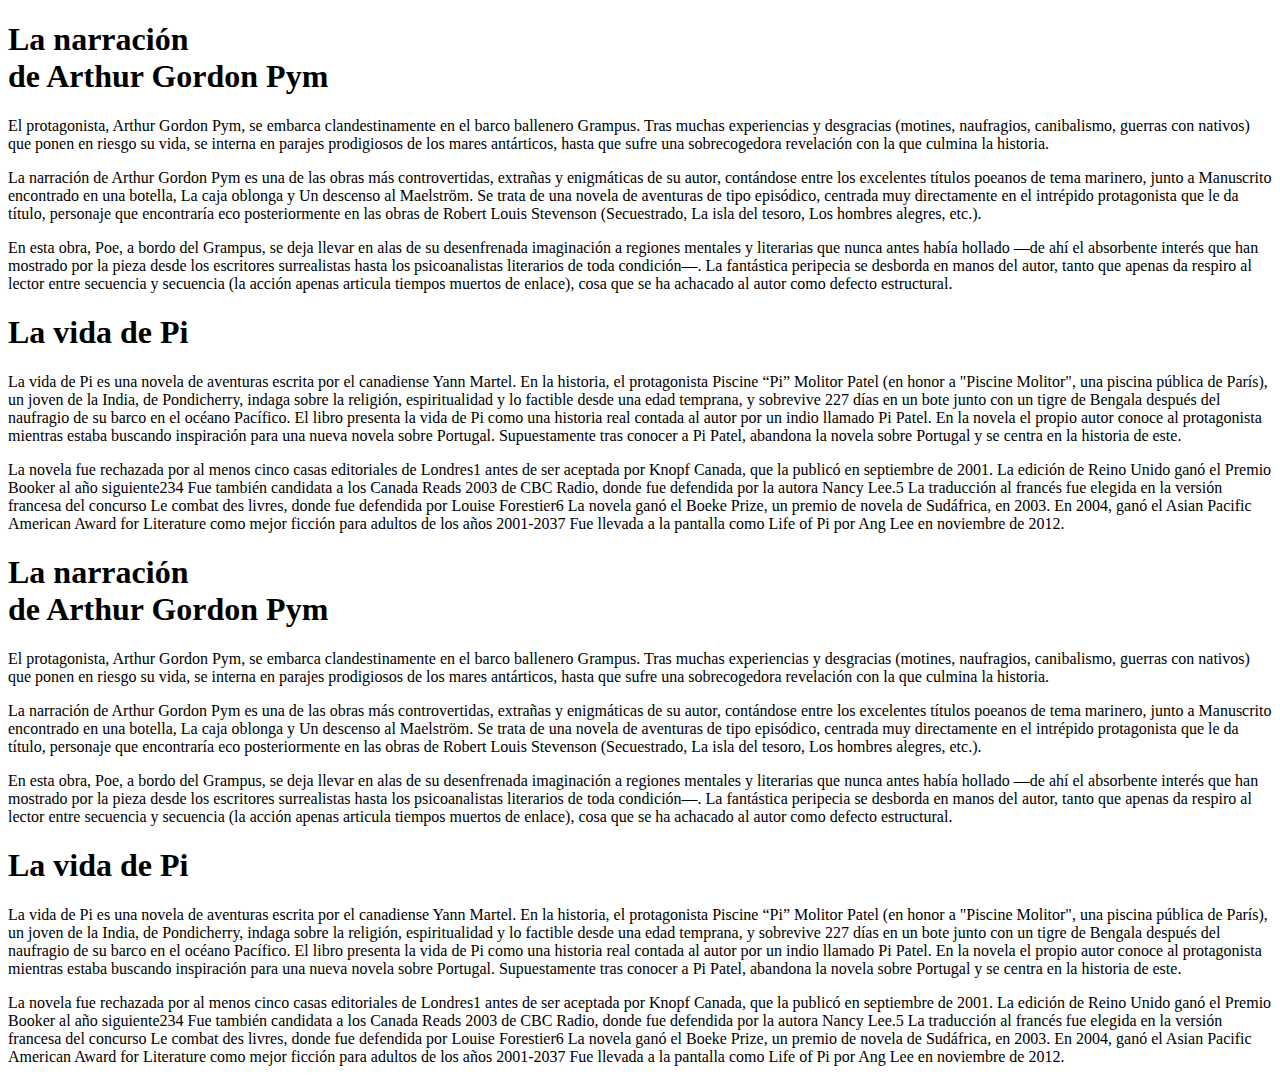
<file: index.html>
<!DOCTYPE html>
<html>

<head>
    <title>Escena_1</title>
    <meta charset="UTF-8">
    <meta http-equiv="cache-control" content="no-cache"/>
    <meta http-equiv="expires" content="604800"/>
    <link rel=stylesheet href=CSS/e1/e1_basics.css>
    <link rel=stylesheet href=CSS/e1/water_s.css>
    <link rel=stylesheet href=CSS/e1/e1_static_items.css>
    <link rel=stylesheet href=CSS/e1/e1_dinamic_items.css>
    <link rel=stylesheet href=CSS/e1/rat.css>
    <link rel=stylesheet href=CSS/loadingpage.css>
    <link rel=stylesheet href=CSS/e1/back_imgs.css>
    <link rel=stylesheet href=CSS/c1/c1_basics.css>
    <link rel="icon" href="data:,">
    
</head>

<body id=main_body>
    <div id="loadpage">
        <div id="loader"></div>
    </div>
    <div id="intro">
        <div id=background class=main_back></div>
        <div id=background_black class=main_black_back_off></div>   
        <div id=RP_start class=RP_anm></div>
        <div id=RP_face class=RP_face></div>
        <div id=RP_face_2 class=RP_face_2></div>
        <div id=RP_pirate_glow class=RP_pirate_glow></div>
        <div id=RP_tiger_glow class=RP_tiger_glow></div>
        <div id=JOE_start class=JOE_anm></div>
        <div id=joe_sound class=joe_sound></div>
        <!-- PROPS INTRO -->
        <div id=props class=props_show>
            <div id=chair class=chair></div>
            <div id="desk_anm_1"></div>
            <div id="desk_anm_2"></div>
            <div id="desk_anm_3"></div>
            <div id="desk_anm_4"></div>
            <div id="desk_anm_5"></div>
            <div id="desk_anm_left"></div>
            <div id="desk_anm_right"></div>
            <div id=desk>
                <div id="desk_c_1" class=desk_c_1></div>
                <div id="desk_c_2" class=desk_c_2></div>
                <div id="desk_c_3" class=desk_c_3></div>
                <div id="desk_c_4" class=desk_c_4></div>
                <div id="desk_c_5" class=desk_c_5></div>
                <div id="desk_c_left" class=desk_left></div>
                <div id="desk_c_right" class=desk_right></div>
            </div>
                <div id=couch></div>
            <div id=float></div>
            <div id=row></div>
            <div id=horse></div>
            <div id=ropes></div>
            <div id=flags></div>
            <div id=ship></div>
            <div id=earth>
                <div id="earth_anm" class="earth_anm"></div>
            </div>
            <div id=lamp_anm class=lamp_anm></div>
            <div id=lamp_darck class=lamp_darck></div>
            <div id=lamp class="lamp_shape"></div>
            <div id=window_all class="window_all" class="zoomTarget">
                <div id=window_fe class="window_fe"></div>
                <div id=window_fe_back></div>
                <div id=window_fe_lh></div>
                <div id=window_fe_lh_light></div>
                <div id=window_fe_shadow></div>
                <div class=water_s></div>
                <div class=water_u></div>
            </div> 
            <div id=window_anm class="window_anm"></div>
            <div id=window_anm_2 class="window_anm_2"></div>    
            <div id=rat></div>
            <div id=cup></div>
            <div id=timo></div>
            <div id=megafon></div>
            <div id=sea_shell></div>
            <div id=sea_shell_sound></div>
            <div id=shell></div>
            <div id=anafora></div>
            <div id=politja_larg></div>
            <div id=smoke class=smoke></div>
        </div>
        <div id="texts">
            <div id=text_cub_1 class=text_1_anm></div>
            <div id=text_rp_3 class=text_rp_3_up></div>
            <div id=text_rp_8 class=text_rp_8_up></div>
            <div id=text_rp_9 class=text_rp_9_up></div>
            <div id=text_rp_10 class=text_rp_10_up></div>
            <div id=text_rp_11 class=text_rp_11_up></div>
            <div id=text_rp_12 class=text_rp_12_up></div>
            <div id=text_rp_13 class=text_rp_13_up></div>
            <div id=text_rp_14 class=text_rp_14_up></div>
            <div id=text_rp_15 class=text_rp_15_up></div>
            <div id=text_joe_2 class=text_2_anm></div>
            <div id=text_joe_4 class=text_joe_4_up></div>
            <div id=text_rp_e2 class=text_rp_e2_start></div>
            <div id=text_joe_5 class=text_joe_5_up></div>
            <div id=text_joe_6 class=text_joe_6_up></div>
            <div id=text_joe_7 class=text_joe_7_up></div>
            <div id=text_joe_8 class=text_joe_8_up></div>
            <div id=text_joe_9 class=text_joe_9_up></div>
            <div id=text_joe_10 class=text_joe_10_up></div>
            <div id=text_joe_11 class=text_joe_11_up></div>
            <div id=text_joe_12 class=text_joe_12_up></div>
            <div id=text_joe_13 class=text_joe_13_up></div>
        </div>
        <div id=back_imgs class=back_imgs>
            <div id=back_img_1 class=back_img_1></div>
        </div>
        <div id=arthur_g class=arthur_anm> 
            <div id=arthur_img_1 class=arthur_img_1_s></div>
            <div id=arthur_img_2 class=arthur_img_2_s></div>
            <div id=img_back_1_ag class=img_back_s_1_ag></div>
            <div id=img_size_icon_1_ag class=img_size_1_s_ag></div>
            <div id=img_back_2_ag class=img_back_s_2_ag></div>
            <div id=img_size_icon_2_ag class=img_size_2_s_ag></div>
            <div id=exit_icon class=exit_icon_s></div>
            <div id=table_arthur_text>
                <h1>La narración <br> de Arthur Gordon Pym</h1>
                <p>El protagonista, Arthur Gordon Pym, se embarca clandestinamente en el barco ballenero Grampus. Tras muchas experiencias y desgracias (motines, naufragios, canibalismo, guerras con nativos) que ponen en riesgo su vida, se interna en parajes prodigiosos de los mares antárticos, hasta que sufre una sobrecogedora revelación con la que culmina la historia.</p>
                <p>La narración de Arthur Gordon Pym es una de las obras más controvertidas, extrañas y enigmáticas de su autor, contándose entre los excelentes títulos poeanos de tema marinero, junto a Manuscrito encontrado en una botella, La caja oblonga y Un descenso al Maelström. Se trata de una novela de aventuras de tipo episódico, centrada muy directamente en el intrépido protagonista que le da título, personaje que encontraría eco posteriormente en las obras de Robert Louis Stevenson (Secuestrado, La isla del tesoro, Los hombres alegres, etc.).</p>
                <p>En esta obra, Poe, a bordo del Grampus, se deja llevar en alas de su desenfrenada imaginación a regiones mentales y literarias que nunca antes había hollado —de ahí el absorbente interés que han mostrado por la pieza desde los escritores surrealistas hasta los psicoanalistas literarios de toda condición—. La fantástica peripecia se desborda en manos del autor, tanto que apenas da respiro al lector entre secuencia y secuencia (la acción apenas articula tiempos muertos de enlace), cosa que se ha achacado al autor como defecto estructural.</p>
            </div>
        </div>
        <div id=vida_pi class=pi_anm> 
            <div id=pi_img_1 class=arthur_img_1_s></div>
            <div id=img_back_1_pi class=img_back_s_1_ag></div>
            <div id=img_size_icon_1_pi class=img_size_1_s_ag></div>
            <div id=exit_icon_pi class=exit_icon_s></div>
            <div id=table_arthur_text>
                <h1>La vida de Pi</h1>
                <p>La vida de Pi es una novela de aventuras escrita por el canadiense Yann Martel. En la historia, el protagonista Piscine “Pi” Molitor Patel (en honor a "Piscine Molitor", una piscina pública de París), un joven de la India, de Pondicherry, indaga sobre la religión, espiritualidad y lo factible desde una edad temprana, y sobrevive 227 días en un bote junto con un tigre de Bengala después del naufragio de su barco en el océano Pacífico. El libro presenta la vida de Pi como una historia real contada al autor por un indio llamado Pi Patel. En la novela el propio autor conoce al protagonista mientras estaba buscando inspiración para una nueva novela sobre Portugal. Supuestamente tras conocer a Pi Patel, abandona la novela sobre Portugal y se centra en la historia de este.</p>
                <p>La novela fue rechazada por al menos cinco casas editoriales de Londres1 antes de ser aceptada por Knopf Canada, que la publicó en septiembre de 2001. La edición de Reino Unido ganó el Premio Booker al año siguiente234 Fue también candidata a los Canada Reads 2003 de CBC Radio, donde fue defendida por la autora Nancy Lee.5 La traducción al francés fue elegida en la versión francesa del concurso Le combat des livres, donde fue defendida por Louise Forestier6 La novela ganó el Boeke Prize, un premio de novela de Sudáfrica, en 2003. En 2004, ganó el Asian Pacific American Award for Literature como mejor ficción para adultos de los años 2001-2037 Fue llevada a la pantalla como Life of Pi por Ang Lee en noviembre de 2012.</p>
            </div>
        </div>
            <div id=audios class=audios>
                <audio id=main_theme_e1 infinite>
                    <source src=media/Sounds/ocea_waves.mp3 type=audio/mp3> </audio>
                <audio id=xat_auidio>
                    <source src=media/Sounds/xat_sound.mp3 type=audio/mp3> </audio>
                <audio id=discovery_auidio>
                    <source src=media/Sounds/found_sound.mp3 type=audio/mp3> </audio>
                <audio id=joe_cough>
                    <source src=media/Sounds/joe_coughing.wav type=audio/mp3> </audio>
                <audio id=rat_sound>
                    <source src=media/Sounds/rat_soud.wav type=audio/wav> </audio>
                <audio id=light_sound>
                    <source src=media/Sounds/light_turn.wav type=audio/wav> </audio>
                <audio id=drawer_sound>
                    <source src=media/Sounds/open_drawer.mp3 type=audio/mp3> </audio>
                <audio id=conch_sound>
                    <source src=media/Sounds/conch_sound.mp3 type=audio/mp3> </audio>
            </div>
        </div>
    <div id="cap_1" class="cap_1">
    <div id=background_c1 class=main_back_c1></div>
    <!-- PROPS C1 -->
    <div id=props_c1>
        <div id="c1_lh_all" class="c1_lh_all">
            <div id="c1_lh" class="c1_lh"></div>
            <div id="c1_lh_light" class="c1_lh_light"></div>
        </div>
        <div id="c1_water_all" class="c1_water_all">
            <div id="c1_water_behind" class="c1_water_behind"></div>
            <div id="c1_water_higger" class="c1_water_higger"> </div>
            <div id="c1_water_up" class="c1_water_up"> </div>
            <div id="c1_water_mid" class="c1_water_mid"> </div>
            <div id="c1_water_down" class="c1_water_down"> </div>
            <div id="c1_dofi_petit" class="c1_dofi_petit"> </div>
            <div id="c1_dofi_mitg" class="c1_dofi_mitg"> </div>
            <div id="c1_dofi_gran" class="c1_dofi_gran"> </div>
        </div>
        <div id="c1_ship" class="c1_ship"></div>
        <div id="c1_ship_anm" class="c1_ship_anm"></div>
        
        <div id="c1_seagulls" class="c1_seagulls"></div>
    </div>
</div>
    <div id="low_bar">
        <div id=low_control_bar></div>
        <div id=clues>
            <div id=clue_1 class=game_clue_1></div>
            <div id=clue_2 class=game_clue_2></div>
            <div id=clue_3 class=game_clue_3></div>
            <div id=clue_4 class=game_clue_4></div>
            <div id=clue_5 class=game_clue_5></div>
        </div>
        <div id=game_float></div>
        <div id=game_compass></div>
        <div id=close_botton></div>
        </div>
    <div id=arthur_gc class=arthur_anm>
        <div id=arthur_gc_img_1 class=arthur_img_1_s></div>
        <div id=arthur_gc_img_2 class=arthur_img_2_s></div>
        <div id=img_back_1_gc class=img_back_s_1_ag></div>
        <div id=img_size_icon_1_gc class=img_size_1_s_ag></div>
        <div id=img_back_2_gc class=img_back_s_2_ag></div>
        <div id=img_size_icon_2_gc class=img_size_2_s_ag></div>
        <div id=exit_icon_gc class=exit_icon_s></div>
        <div id=table_arthur_text>
            <h1>La narración <br> de Arthur Gordon Pym</h1>
            <p>El protagonista, Arthur Gordon Pym, se embarca clandestinamente en el barco ballenero Grampus. Tras muchas experiencias y desgracias (motines, naufragios, canibalismo, guerras con nativos) que ponen en riesgo su vida, se interna en parajes prodigiosos de los mares antárticos, hasta que sufre una sobrecogedora revelación con la que culmina la historia.</p>
            <p>La narración de Arthur Gordon Pym es una de las obras más controvertidas, extrañas y enigmáticas de su autor, contándose entre los excelentes títulos poeanos de tema marinero, junto a Manuscrito encontrado en una botella, La caja oblonga y Un descenso al Maelström. Se trata de una novela de aventuras de tipo episódico, centrada muy directamente en el intrépido protagonista que le da título, personaje que encontraría eco posteriormente en las obras de Robert Louis Stevenson (Secuestrado, La isla del tesoro, Los hombres alegres, etc.).</p>
            <p>En esta obra, Poe, a bordo del Grampus, se deja llevar en alas de su desenfrenada imaginación a regiones mentales y literarias que nunca antes había hollado —de ahí el absorbente interés que han mostrado por la pieza desde los escritores surrealistas hasta los psicoanalistas literarios de toda condición—. La fantástica peripecia se desborda en manos del autor, tanto que apenas da respiro al lector entre secuencia y secuencia (la acción apenas articula tiempos muertos de enlace), cosa que se ha achacado al autor como defecto estructural.</p>
        </div>
    </div>
    <div id=vida_pi_c class=pi_anm>
        <div id=pi_img_1_c class=arthur_img_1_s></div>
        <div id=img_back_1_pi_c class=img_back_s_1_ag></div>
        <div id=img_size_icon_1_pi_c class=img_size_1_s_ag></div>
        <div id=exit_icon_pi_c class=exit_icon_s></div>
        <div id=table_arthur_text>
            <h1>La vida de Pi</h1>
            <p>La vida de Pi es una novela de aventuras escrita por el canadiense Yann Martel. En la historia, el protagonista Piscine “Pi” Molitor Patel (en honor a "Piscine Molitor", una piscina pública de París), un joven de la India, de Pondicherry, indaga sobre la religión, espiritualidad y lo factible desde una edad temprana, y sobrevive 227 días en un bote junto con un tigre de Bengala después del naufragio de su barco en el océano Pacífico. El libro presenta la vida de Pi como una historia real contada al autor por un indio llamado Pi Patel. En la novela el propio autor conoce al protagonista mientras estaba buscando inspiración para una nueva novela sobre Portugal. Supuestamente tras conocer a Pi Patel, abandona la novela sobre Portugal y se centra en la historia de este.</p>
            <p>La novela fue rechazada por al menos cinco casas editoriales de Londres1 antes de ser aceptada por Knopf Canada, que la publicó en septiembre de 2001. La edición de Reino Unido ganó el Premio Booker al año siguiente234 Fue también candidata a los Canada Reads 2003 de CBC Radio, donde fue defendida por la autora Nancy Lee.5 La traducción al francés fue elegida en la versión francesa del concurso Le combat des livres, donde fue defendida por Louise Forestier6 La novela ganó el Boeke Prize, un premio de novela de Sudáfrica, en 2003. En 2004, ganó el Asian Pacific American Award for Literature como mejor ficción para adultos de los años 2001-2037 Fue llevada a la pantalla como Life of Pi por Ang Lee en noviembre de 2012.</p>
        </div>
    </div>
    <div id=js class=js>
        <script src="https://ajax.aspnetcdn.com/ajax/jQuery/jquery-3.2.1.min.js"></script>
        <script src="https://ajax.googleapis.com/ajax/libs/jquery/3.2.1/jquery.min.js"></script>
        <script src=JS/all_js.js></script>
        <script src=JS/img_size.js></script>
        <script src=JS/load_set.js></script>
        <script src=JS/c1_anm.js></script>
    </div>
</body>

</html>
</file>
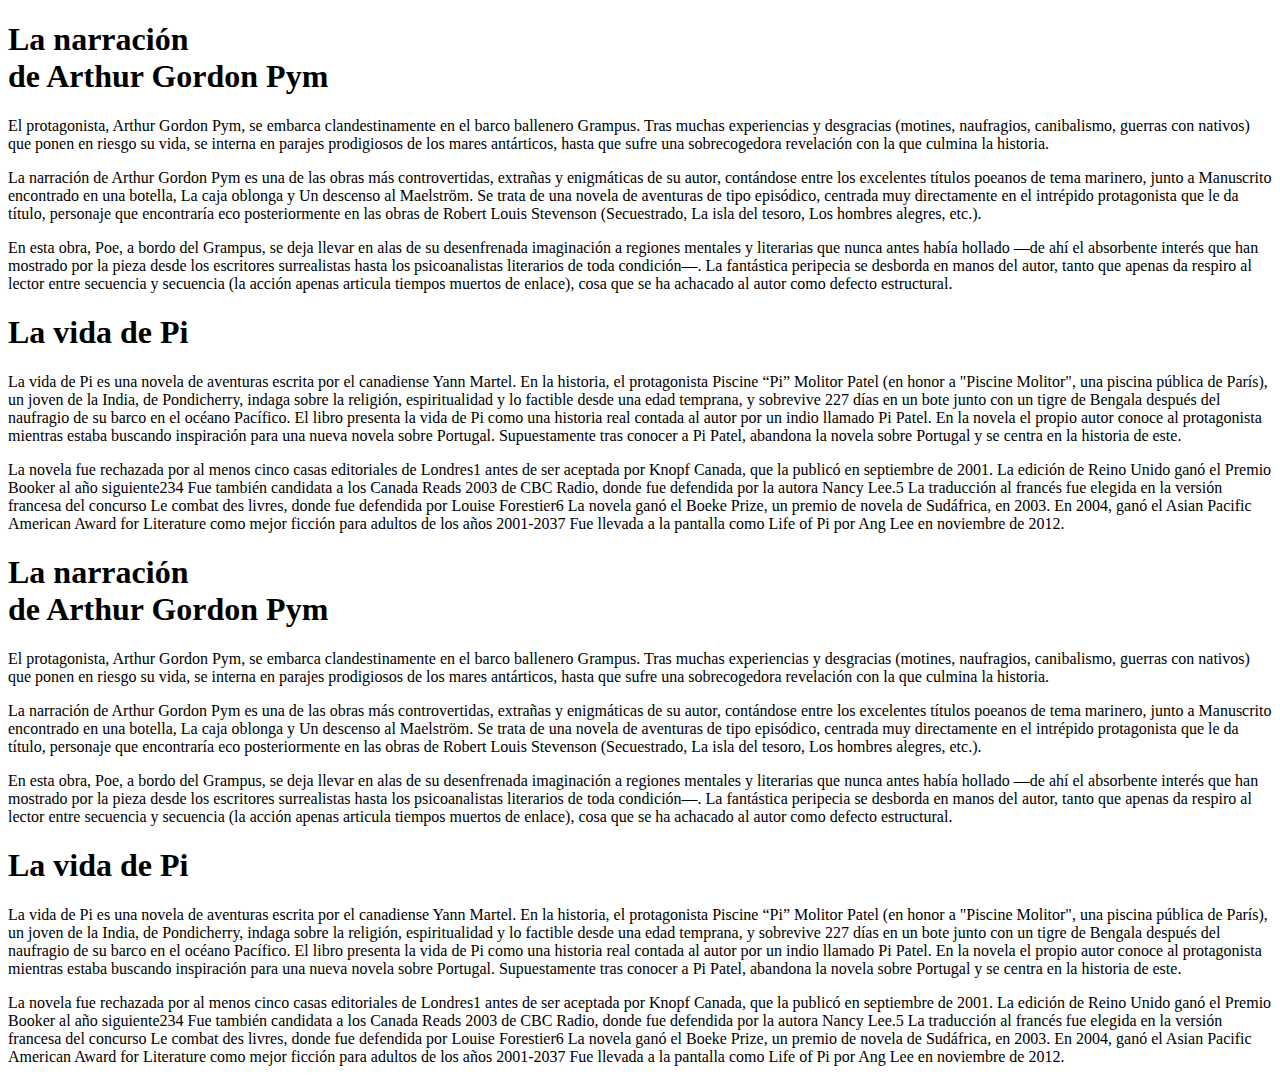
<file: Escena_1.html>
<!DOCTYPE html>
<html>

<head>
    <title>Escena_1</title>
    <meta charset="UTF-8">
    <meta http-equiv="cache-control" content="no-cache"/>
    <meta http-equiv="expires" content="604800"/>
    <link rel=stylesheet href=CSS/e1/e1_basics.css>
    <link rel=stylesheet href=CSS/e1/water_s.css>
    <link rel=stylesheet href=CSS/e1/e1_static_items.css>
    <link rel=stylesheet href=CSS/e1/e1_dinamic_items.css>
    <link rel=stylesheet href=CSS/e1/rat.css>
    <link rel=stylesheet href=CSS/loadingpage.css>
    <link rel=stylesheet href=CSS/e1/back_imgs.css>
    <link rel=stylesheet href=CSS/c1/c1_basics.css>
    
</head>

<body id=main_body>
    <div id="loadpage">
        <div id="loader"></div>
    </div>
    <div id="intro">
        <div id=background class=main_back></div>
        <div id=background_black class=main_black_back_off></div>   
        <div id=RP_start class=RP_anm></div>
        <div id=RP_face class=RP_face></div>
        <div id=RP_face_2 class=RP_face_2></div>
        <div id=RP_pirate_glow class=RP_pirate_glow></div>
        <div id=RP_tiger_glow class=RP_tiger_glow></div>
        <div id=JOE_start class=JOE_anm></div>
        <div id=joe_sound class=joe_sound></div>
        <!-- PROPS INTRO -->
        <div id=props class=props_show>
            <div id=chair class=chair></div>
            <div id="desk_anm_1"></div>
            <div id="desk_anm_2"></div>
            <div id="desk_anm_3"></div>
            <div id="desk_anm_4"></div>
            <div id="desk_anm_5"></div>
            <div id="desk_anm_left"></div>
            <div id="desk_anm_right"></div>
            <div id=desk>
                <div id="desk_c_1" class=desk_c_1></div>
                <div id="desk_c_2" class=desk_c_2></div>
                <div id="desk_c_3" class=desk_c_3></div>
                <div id="desk_c_4" class=desk_c_4></div>
                <div id="desk_c_5" class=desk_c_5></div>
                <div id="desk_c_left" class=desk_left></div>
                <div id="desk_c_right" class=desk_right></div>
            </div>
                <div id=couch></div>
            <div id=float></div>
            <div id=row></div>
            <div id=horse></div>
            <div id=ropes></div>
            <div id=flags></div>
            <div id=ship></div>
            <div id=earth>
                <div id="earth_anm" class="earth_anm"></div>
            </div>
            <div id=lamp_anm class=lamp_anm></div>
            <div id=lamp_darck class=lamp_darck></div>
            <div id=lamp class="lamp_shape"></div>
            <div id=window_all class="window_all" class="zoomTarget">
                <div id=window_fe class="window_fe"></div>
                <div id=window_fe_back></div>
                <div id=window_fe_lh></div>
                <div id=window_fe_lh_light></div>
                <div id=window_fe_shadow></div>
                <div class=water_s></div>
                <div class=water_u></div>
            </div> 
            <div id=window_anm class="window_anm"></div>
            <div id=window_anm_2 class="window_anm_2"></div>    
            <div id=rat></div>
            <div id=cup></div>
            <div id=timo></div>
            <div id=megafon></div>
            <div id=sea_shell></div>
            <div id=sea_shell_sound></div>
            <div id=shell></div>
            <div id=anafora></div>
            <div id=politja_larg></div>
            <div id=smoke class=smoke></div>
        </div>
        <div id="texts">
            <div id=text_cub_1 class=text_1_anm></div>
            <div id=text_rp_3 class=text_rp_3_up></div>
            <div id=text_rp_8 class=text_rp_8_up></div>
            <div id=text_rp_9 class=text_rp_9_up></div>
            <div id=text_rp_10 class=text_rp_10_up></div>
            <div id=text_rp_11 class=text_rp_11_up></div>
            <div id=text_rp_12 class=text_rp_12_up></div>
            <div id=text_rp_13 class=text_rp_13_up></div>
            <div id=text_rp_14 class=text_rp_14_up></div>
            <div id=text_rp_15 class=text_rp_15_up></div>
            <div id=text_joe_2 class=text_2_anm></div>
            <div id=text_joe_4 class=text_joe_4_up></div>
            <div id=text_rp_e2 class=text_rp_e2_start></div>
            <div id=text_joe_5 class=text_joe_5_up></div>
            <div id=text_joe_6 class=text_joe_6_up></div>
            <div id=text_joe_7 class=text_joe_7_up></div>
            <div id=text_joe_8 class=text_joe_8_up></div>
            <div id=text_joe_9 class=text_joe_9_up></div>
            <div id=text_joe_10 class=text_joe_10_up></div>
            <div id=text_joe_11 class=text_joe_11_up></div>
            <div id=text_joe_12 class=text_joe_12_up></div>
            <div id=text_joe_13 class=text_joe_13_up></div>
        </div>
        <div id=back_imgs class=back_imgs>
            <div id=back_img_1 class=back_img_1></div>
        </div>
        <div id=arthur_g class=arthur_anm> 
            <div id=arthur_img_1 class=arthur_img_1_s></div>
            <div id=arthur_img_2 class=arthur_img_2_s></div>
            <div id=img_back_1_ag class=img_back_s_1_ag></div>
            <div id=img_size_icon_1_ag class=img_size_1_s_ag></div>
            <div id=img_back_2_ag class=img_back_s_2_ag></div>
            <div id=img_size_icon_2_ag class=img_size_2_s_ag></div>
            <div id=exit_icon class=exit_icon_s></div>
            <div id=table_arthur_text>
                <h1>La narración <br> de Arthur Gordon Pym</h1>
                <p>El protagonista, Arthur Gordon Pym, se embarca clandestinamente en el barco ballenero Grampus. Tras muchas experiencias y desgracias (motines, naufragios, canibalismo, guerras con nativos) que ponen en riesgo su vida, se interna en parajes prodigiosos de los mares antárticos, hasta que sufre una sobrecogedora revelación con la que culmina la historia.</p>
                <p>La narración de Arthur Gordon Pym es una de las obras más controvertidas, extrañas y enigmáticas de su autor, contándose entre los excelentes títulos poeanos de tema marinero, junto a Manuscrito encontrado en una botella, La caja oblonga y Un descenso al Maelström. Se trata de una novela de aventuras de tipo episódico, centrada muy directamente en el intrépido protagonista que le da título, personaje que encontraría eco posteriormente en las obras de Robert Louis Stevenson (Secuestrado, La isla del tesoro, Los hombres alegres, etc.).</p>
                <p>En esta obra, Poe, a bordo del Grampus, se deja llevar en alas de su desenfrenada imaginación a regiones mentales y literarias que nunca antes había hollado —de ahí el absorbente interés que han mostrado por la pieza desde los escritores surrealistas hasta los psicoanalistas literarios de toda condición—. La fantástica peripecia se desborda en manos del autor, tanto que apenas da respiro al lector entre secuencia y secuencia (la acción apenas articula tiempos muertos de enlace), cosa que se ha achacado al autor como defecto estructural.</p>
            </div>
        </div>
        <div id=vida_pi class=pi_anm> 
            <div id=pi_img_1 class=arthur_img_1_s></div>
            <div id=img_back_1_pi class=img_back_s_1_ag></div>
            <div id=img_size_icon_1_pi class=img_size_1_s_ag></div>
            <div id=exit_icon_pi class=exit_icon_s></div>
            <div id=table_arthur_text>
                <h1>La vida de Pi</h1>
                <p>La vida de Pi es una novela de aventuras escrita por el canadiense Yann Martel. En la historia, el protagonista Piscine “Pi” Molitor Patel (en honor a "Piscine Molitor", una piscina pública de París), un joven de la India, de Pondicherry, indaga sobre la religión, espiritualidad y lo factible desde una edad temprana, y sobrevive 227 días en un bote junto con un tigre de Bengala después del naufragio de su barco en el océano Pacífico. El libro presenta la vida de Pi como una historia real contada al autor por un indio llamado Pi Patel. En la novela el propio autor conoce al protagonista mientras estaba buscando inspiración para una nueva novela sobre Portugal. Supuestamente tras conocer a Pi Patel, abandona la novela sobre Portugal y se centra en la historia de este.</p>
                <p>La novela fue rechazada por al menos cinco casas editoriales de Londres1 antes de ser aceptada por Knopf Canada, que la publicó en septiembre de 2001. La edición de Reino Unido ganó el Premio Booker al año siguiente234 Fue también candidata a los Canada Reads 2003 de CBC Radio, donde fue defendida por la autora Nancy Lee.5 La traducción al francés fue elegida en la versión francesa del concurso Le combat des livres, donde fue defendida por Louise Forestier6 La novela ganó el Boeke Prize, un premio de novela de Sudáfrica, en 2003. En 2004, ganó el Asian Pacific American Award for Literature como mejor ficción para adultos de los años 2001-2037 Fue llevada a la pantalla como Life of Pi por Ang Lee en noviembre de 2012.</p>
            </div>
        </div>
            <div id=audios class=audios>
                <audio id=main_theme_e1 infinite>
                    <source src=media/Sounds/ocea_waves.mp3 type=audio/mp3> </audio>
                <audio id=xat_auidio>
                    <source src=media/Sounds/xat_sound.mp3 type=audio/mp3> </audio>
                <audio id=discovery_auidio>
                    <source src=media/Sounds/found_sound.mp3 type=audio/mp3> </audio>
                <audio id=joe_cough>
                    <source src=media/Sounds/joe_coughing.wav type=audio/mp3> </audio>
                <audio id=rat_sound>
                    <source src=media/Sounds/rat_soud.wav type=audio/wav> </audio>
                <audio id=light_sound>
                    <source src=media/Sounds/light_turn.wav type=audio/wav> </audio>
                <audio id=drawer_sound>
                    <source src=media/Sounds/open_drawer.mp3 type=audio/mp3> </audio>
                <audio id=conch_sound>
                    <source src=media/Sounds/conch_sound.mp3 type=audio/mp3> </audio>
            </div>
        </div>
    <div id="cap_1" class="cap_1">
    <div id=background_c1 class=main_back_c1></div>
    <!-- PROPS C1 -->
    <div id=props_c1>
        <div id="c1_lh_all" class="c1_lh_all">
            <div id="c1_lh" class="c1_lh"></div>
            <div id="c1_lh_light" class="c1_lh_light"></div>
        </div>
        <div id="c1_water_all" class="c1_water_all">
            <div id="c1_water_behind" class="c1_water_behind"></div>
            <div id="c1_water_higger" class="c1_water_higger"> </div>
            <div id="c1_water_up" class="c1_water_up"> </div>
            <div id="c1_water_mid" class="c1_water_mid"> </div>
            <div id="c1_water_down" class="c1_water_down"> </div>
            <div id="c1_dofi_petit" class="c1_dofi_petit"> </div>
            <div id="c1_dofi_mitg" class="c1_dofi_mitg"> </div>
            <div id="c1_dofi_gran" class="c1_dofi_gran"> </div>
        </div>
        <div id="c1_ship" class="c1_ship"></div>
        <div id="c1_ship_anm" class="c1_ship_anm"></div>
        
        <div id="c1_seagulls" class="c1_seagulls"></div>
    </div>
</div>
    <div id="low_bar">
        <div id=low_control_bar></div>
        <div id=clues>
            <div id=clue_1 class=game_clue_1></div>
            <div id=clue_2 class=game_clue_2></div>
            <div id=clue_3 class=game_clue_3></div>
            <div id=clue_4 class=game_clue_4></div>
            <div id=clue_5 class=game_clue_5></div>
        </div>
        <div id=game_float></div>
        <div id=game_compass></div>
        <div id=close_botton></div>
        </div>
    <div id=arthur_gc class=arthur_anm>
        <div id=arthur_gc_img_1 class=arthur_img_1_s></div>
        <div id=arthur_gc_img_2 class=arthur_img_2_s></div>
        <div id=img_back_1_gc class=img_back_s_1_ag></div>
        <div id=img_size_icon_1_gc class=img_size_1_s_ag></div>
        <div id=img_back_2_gc class=img_back_s_2_ag></div>
        <div id=img_size_icon_2_gc class=img_size_2_s_ag></div>
        <div id=exit_icon_gc class=exit_icon_s></div>
        <div id=table_arthur_text>
            <h1>La narración <br> de Arthur Gordon Pym</h1>
            <p>El protagonista, Arthur Gordon Pym, se embarca clandestinamente en el barco ballenero Grampus. Tras muchas experiencias y desgracias (motines, naufragios, canibalismo, guerras con nativos) que ponen en riesgo su vida, se interna en parajes prodigiosos de los mares antárticos, hasta que sufre una sobrecogedora revelación con la que culmina la historia.</p>
            <p>La narración de Arthur Gordon Pym es una de las obras más controvertidas, extrañas y enigmáticas de su autor, contándose entre los excelentes títulos poeanos de tema marinero, junto a Manuscrito encontrado en una botella, La caja oblonga y Un descenso al Maelström. Se trata de una novela de aventuras de tipo episódico, centrada muy directamente en el intrépido protagonista que le da título, personaje que encontraría eco posteriormente en las obras de Robert Louis Stevenson (Secuestrado, La isla del tesoro, Los hombres alegres, etc.).</p>
            <p>En esta obra, Poe, a bordo del Grampus, se deja llevar en alas de su desenfrenada imaginación a regiones mentales y literarias que nunca antes había hollado —de ahí el absorbente interés que han mostrado por la pieza desde los escritores surrealistas hasta los psicoanalistas literarios de toda condición—. La fantástica peripecia se desborda en manos del autor, tanto que apenas da respiro al lector entre secuencia y secuencia (la acción apenas articula tiempos muertos de enlace), cosa que se ha achacado al autor como defecto estructural.</p>
        </div>
    </div>
    <div id=vida_pi_c class=pi_anm>
        <div id=pi_img_1_c class=arthur_img_1_s></div>
        <div id=img_back_1_pi_c class=img_back_s_1_ag></div>
        <div id=img_size_icon_1_pi_c class=img_size_1_s_ag></div>
        <div id=exit_icon_pi_c class=exit_icon_s></div>
        <div id=table_arthur_text>
            <h1>La vida de Pi</h1>
            <p>La vida de Pi es una novela de aventuras escrita por el canadiense Yann Martel. En la historia, el protagonista Piscine “Pi” Molitor Patel (en honor a "Piscine Molitor", una piscina pública de París), un joven de la India, de Pondicherry, indaga sobre la religión, espiritualidad y lo factible desde una edad temprana, y sobrevive 227 días en un bote junto con un tigre de Bengala después del naufragio de su barco en el océano Pacífico. El libro presenta la vida de Pi como una historia real contada al autor por un indio llamado Pi Patel. En la novela el propio autor conoce al protagonista mientras estaba buscando inspiración para una nueva novela sobre Portugal. Supuestamente tras conocer a Pi Patel, abandona la novela sobre Portugal y se centra en la historia de este.</p>
            <p>La novela fue rechazada por al menos cinco casas editoriales de Londres1 antes de ser aceptada por Knopf Canada, que la publicó en septiembre de 2001. La edición de Reino Unido ganó el Premio Booker al año siguiente234 Fue también candidata a los Canada Reads 2003 de CBC Radio, donde fue defendida por la autora Nancy Lee.5 La traducción al francés fue elegida en la versión francesa del concurso Le combat des livres, donde fue defendida por Louise Forestier6 La novela ganó el Boeke Prize, un premio de novela de Sudáfrica, en 2003. En 2004, ganó el Asian Pacific American Award for Literature como mejor ficción para adultos de los años 2001-2037 Fue llevada a la pantalla como Life of Pi por Ang Lee en noviembre de 2012.</p>
        </div>
    </div>
    <div id=js class=js>
        <script src="https://ajax.aspnetcdn.com/ajax/jQuery/jquery-3.2.1.min.js"></script>
        <script src="https://ajax.googleapis.com/ajax/libs/jquery/3.2.1/jquery.min.js"></script>
        <script src=JS/all_js.js></script>
        <script src=JS/img_size.js></script>
        <script src=JS/load_set.js></script>
        <script src=JS/c1_anm.js></script>
    </div>
</body>

</html>
</file>
